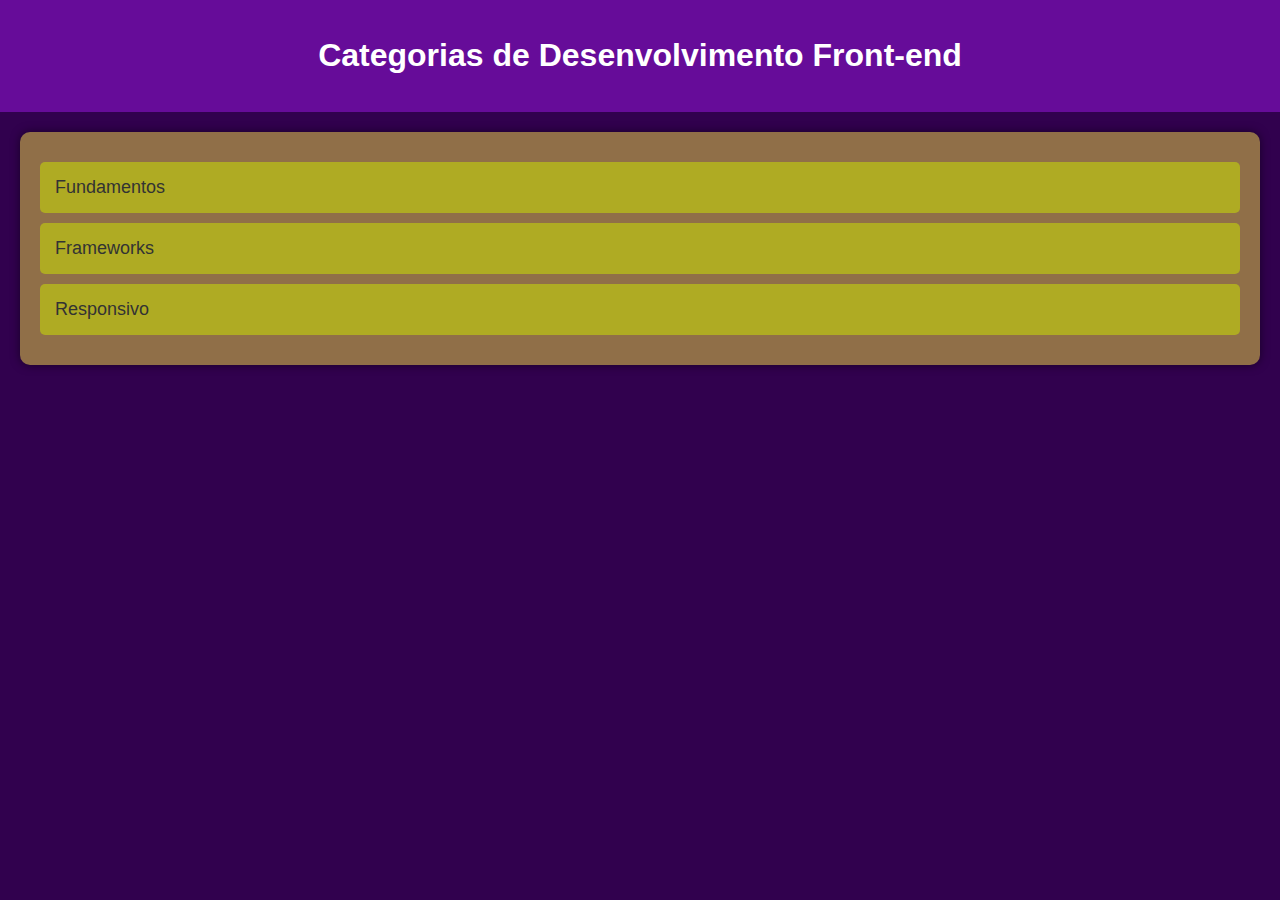
<file: temas.html>
<!DOCTYPE html>
<html lang="pt-BR">

<head>
    <meta charset="UTF-8">
    <meta name="viewport" content="width=device-width, initial-scale=1.0">
    <meta http-equiv="X-UA-Compatible" content="IE=edge">
    <title>Desenvolvimento Front-end</title>
    <link rel="stylesheet" href="assets/temas.css">
</head>

<body>

    <header>
        <h1>Categorias de Desenvolvimento Front-end</h1>
    </header>

    <main>
        <section>
            <button onclick="toggleContent('fundamentos')">
                <text>
                    Fundamentos
                </text>
            </button>
            <div id="fundamentos" class="content">

                <button>
                    HTML
                </button>

                <button>
                    CSS
                </button>

                <button>
                    JavaScript
                </button>

            </div>
        </section>

        <section>
            <button onclick="toggleContent('frameworks')">
                <text>
                    Frameworks
                </text>
            </button>
            <div id="frameworks" class="content">
                <button>
                    React
                </button>
                <button>
                    Angular
                </button>
                <button>
                    Vue
                </button>
            </div>
        </section>

        <section>
            <button onclick="toggleContent('responsivo')">
                <text>
                    Responsivo
                </text>
            </button>
            <div id="responsivo" class="content">
                <button>
                    Flexbox
                </button>
                <button>
                    Grid Layout
                </button>
                <button>
                    Media Queries
                </button>
            </div>
        </section>
    </main>

    <script>
        function toggleContent(id) {
            const content = document.getElementById(id);
            if (content.style.display === "block") {
                content.style.display = "none";
            } else {
                content.style.display = "block";
            }
        }
    </script>

</body>

</html>
</file>
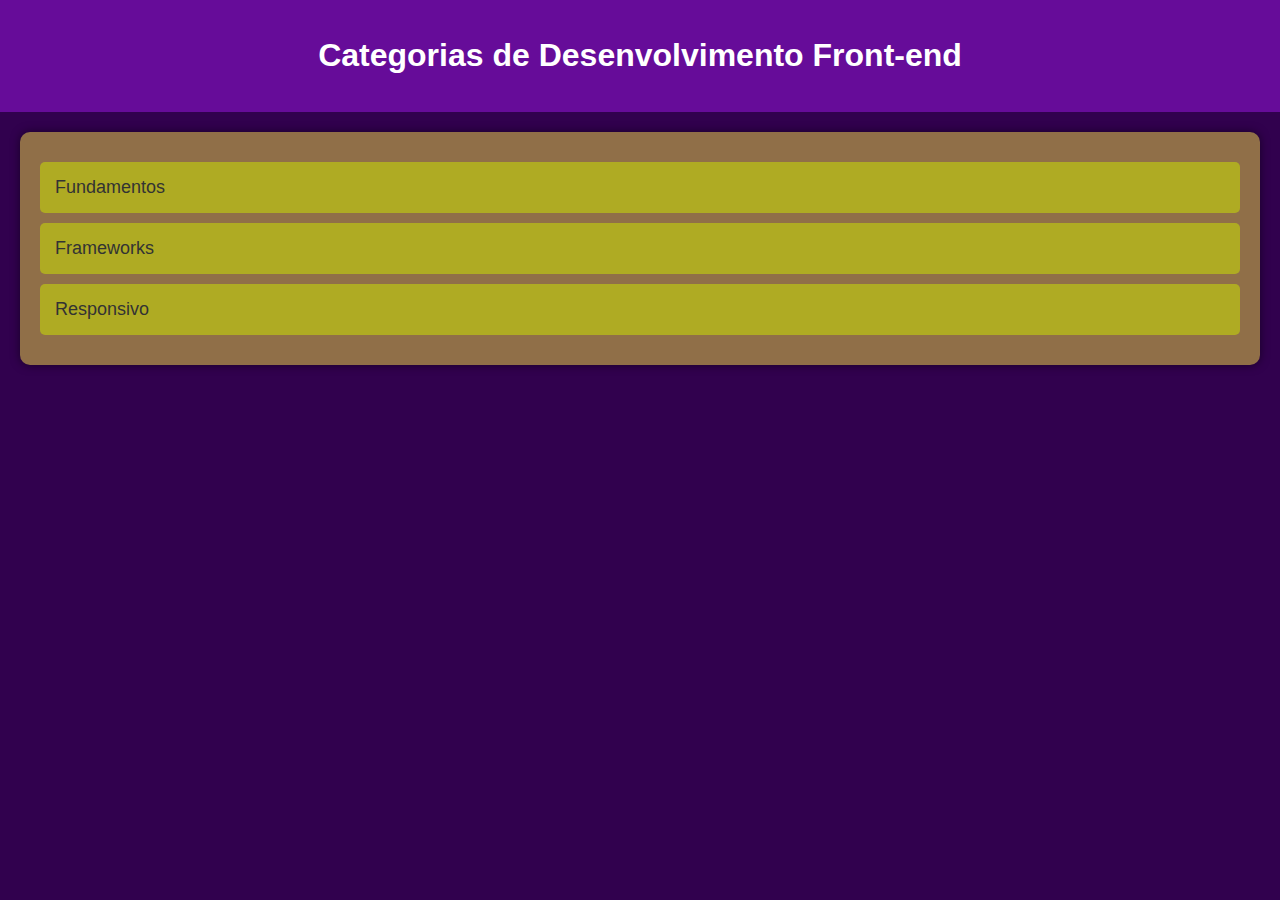
<file: pages/desenvolvimento.html>
<!DOCTYPE html>
<html lang="pt-BR">

<head>
    <meta charset="UTF-8">
    <meta name="viewport" content="width=device-width, initial-scale=1.0">
    <meta http-equiv="X-UA-Compatible" content="IE=edge">
    <title>Desenvolvimento Front-end</title>
    <link rel="stylesheet" href="../assets/temas.css">
</head>

<body>

    <header>
        <h1>Categorias de Desenvolvimento Front-end</h1>
    </header>

    <main>
        <section>
            <button onclick="toggleContent('fundamentos')">
                <text>
                    Fundamentos
                </text>
            </button>
            <div id="fundamentos" class="content">

                <button>
                    HTML
                </button>

                <button>
                    CSS
                </button>

                <button>
                    JavaScript
                </button>

            </div>
        </section>

        <section>
            <button onclick="toggleContent('frameworks')">
                <text>
                    Frameworks
                </text>
            </button>
            <div id="frameworks" class="content">
                <button>
                    React
                </button>
                <button>
                    Angular
                </button>
                <button>
                    Vue
                </button>
            </div>
        </section>

        <section>
            <button onclick="toggleContent('responsivo')">
                <text>
                    Responsivo
                </text>
            </button>
            <div id="responsivo" class="content">
                <button>
                    Flexbox
                </button>
                <button>
                    Grid Layout
                </button>
                <button>
                    Media Queries
                </button>
            </div>
        </section>
    </main>

    <script>
        function toggleContent(id) {
            const content = document.getElementById(id);
            if (content.style.display === "block") {
                content.style.display = "none";
            } else {
                content.style.display = "block";
            }
        }
    </script>

</body>

</html>
</file>
<file: assets/temas.css>
:root {
    --russian-violet: #31014E;
    --raw-umber: #906F48;
    --grape: #660C99;
    --old-gold: #AFAB23;
    --pear: #CADC00;
}
        body {
    font-family: Arial, sans-serif;
    background-color: var(--russian-violet);
    color: #fff;
    margin: 0;
    padding: 0;
}

header {
    background-color: var(--grape);
    color: #fff;
    padding: 1rem;
    text-align: center;
}

main {
    max-width: 1200px;
    margin: 20px auto;
    padding: 20px;
    background-color: var(--raw-umber);
    border-radius: 10px;
    box-shadow: 0 0 10px rgba(0, 0, 0, 0.5);
}

h2 {
    color: var(--pear);
    border-bottom: 2px solid var(--old-gold);
    padding-bottom: 10px;
}

button {
    display: block;
    width: 100%;
    background-color: var(--old-gold);
    color: #333;
    padding: 15px;
    margin: 10px 0;
    border: none;
    border-radius: 5px;
    cursor: pointer;
    text-align: left;
    font-size: 18px;
}

button:hover {
    background-color: var(--pear);
    color: #000;
}

.content {
    display: none;
    margin-top: 10px;
    padding: 10px;
    background-color: var(--grape);
    border-radius: 5px;
    box-shadow: 0 0 10px rgba(0, 0, 0, 0.2);
}

.content button {
    background-color: var(--russian-violet);
    color: #fff;
    margin: 5px 0;
}

.content button:hover {
    background-color: var(--pear);
    color: #000;
}
</file>
